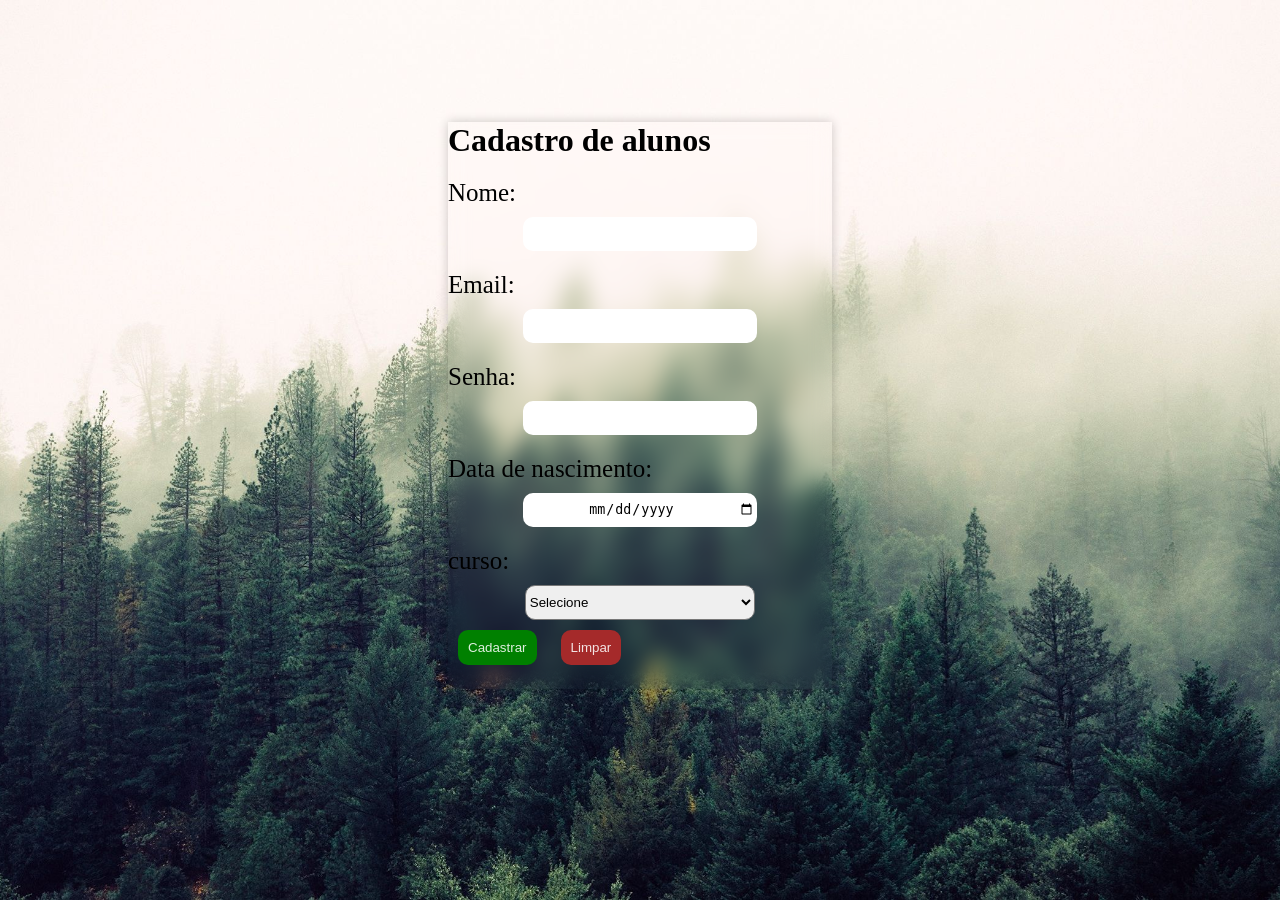
<file: index.html>
<!DOCTYPE html>
<html>
    <head lang="pt-br">
        <meta charset="UTF-8">
        <meta name="viewport" content="width=device=width, initial-scale=1.0">
        <title>formulario</title>
        <link rel="stylesheet" href="css/style.css">
    </head>
    <body>
        <div class="pai">
       
        <div class="container">
            
            <h1>Cadastro de alunos</h1>
            
            <form>
                <div class="form-control">
                    <label for="nome">Nome:</label>
                    <input type="text" id="nome" />
                    
                </div>
                
                <div class="form-control">
                    <label for="email">Email:</label>
                    <input type="email" id="email" />
                    
                </div>
                
                <div class="form-control">
                    <label for="senha">Senha:</label>
                    <input type="password" id="senha" />
                    
                </div>
                
                <div class="form-control">
                    <label for="data">Data de nascimento:</label>
                    <input type="date" id="data" />
                    
                </div>
                
                <div class="form-control">
                    <label for="curso">curso:</label>
                    <select  id="curso">
                        
                        <option value="">Selecione</option>
                        <option value="informatica">informatica</option>
                        <option value="programacao">Programção</option>
                    </select>
                    
                </div>
                
                
                <div class="form-control1">
                    <button type="submit" class="cadastrar">Cadastrar</button>
                    <button type="reset" class="limpar">Limpar</button>
                </div>
                
            </form>
            
        </div>

        </div>
        
    </body>
    
    
    </html>
</file>
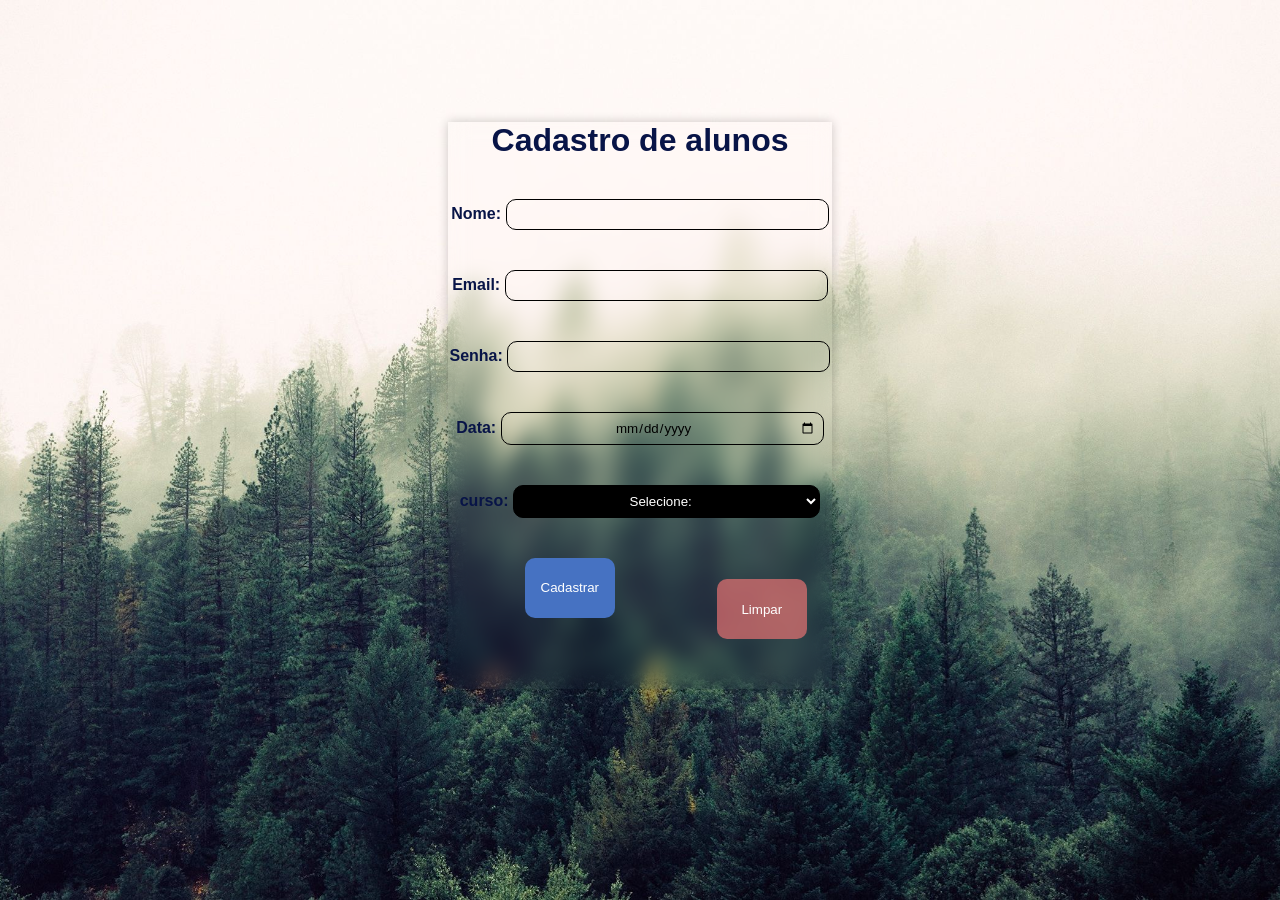
<file: formulario.atv/index.html>
<!DOCTYPE html>
<html lang="en">
<head>
    <meta charset="UTF-8">
    <meta name="viewport" content="width=device-width, initial-scale=1.0">
    <title>Document</title>
    <link rel="stylesheet" href="css/index.css">
</head>
<body>
    <div class="pai">

        <div class="comeco">
            <h1>Cadastro de alunos</h1>
            
            <form >

                <div class="form-control">
                    <label for="nome"><STRONg>Nome:</STRONg></label>
                    <input type="text" id="nome" />
                </div>
                
                <div class="form-control">
                    <label for="email"><strong>Email:</strong></label>
                    <input type="email" id="email" />
                </div>
                
                
                <div class="form-control">
                    <label for="senha"><strong>Senha:</strong></label>
                    <input type="password" id="senha" />
                </div>
                
                <div class="form-control">
                    <label for="data"><strong>Data:</strong></label>
                    <input type="date" id="data" />
                    
                </div>
                
                <div class="form-control">
                    <label for="curso"><strong>curso:</strong></label>
                    <select  id="curso">
                        
                        <option value=""><strong>Selecione:</strong></option>
                        <option value="informatica">informatica</option>
                        <option value="programacao">Programção</option>
                        <option value="programacao">Deselvolvimento de Sistemas</option>
                        <option value="programacao">Analise Dados</option>

                    </select>
                    
                </div>
                
                
                <div class="form-control">
                    <button type="submit" class="cadastrar">Cadastrar</button>
                    <button type="reset" class="limpar">Limpar</button>
                </div>
            </form>

        </div>
        
        
    </div>
</body>
</html>
</file>
<file: css/style.css>
*{
    margin: 0;
    padding: 0;
}
body{
    background-image: url(/img/pexels-jaymantri-4827.jpg);
    background-position: no-repeat;
    background-position: center;
    background-attachment: fixed;
    background-size: cover;
    color: black;
}
.form-control{
    display: block;
    margin-top: 20px;
    font-size: 25px;
    width: 100%;
  
    
}

label{
    display: block;
    margin-top: 10px;
    margin-bottom: 10px;
    margin: left;
    
}

.form-control input{
    height: 30px;
    border-radius: 10px;
    border-color: transparent;
    width: 60%;
    text-align: center;
    margin: 0 auto;
   
    
}
.container{
    
    height: 70%;
    width: 30%;
    margin: 0 auto;
    align-self: center;
    box-shadow: 0 0 10px rgba(0,0,0,.2);
    backdrop-filter: blur(10px);
    
   
    
}

input,
select{
    display: block;
    width: 60%;
    height: 35px;
    border-radius: 10px;
    margin:0  auto;
    
    
}
.cadastrar,
.limpar{
    color: rgba(255, 255, 255, 0.87);
    padding: 10px;
    border: 0;
    margin: 10px;
    background: green;
    border-radius: 10px;
    
}
.limpar{
    background-color: brown;
}
.cadastrar:hover,
.limpar:hover{
    
    transform: scale(1.1);
}
.cadastrar:hover{
    color: rgb(6, 248, 6);

}
.limpar:hover{
    color: rgb(255, 105, 105);
}
.pai{

    display: flex;
  
    width: 100%;
    height: 90vh;
}
.form-control1{
   display: block;
   margin: 0 auto;
}
</file>
<file: formulario.atv/css/index.css>
*{
    margin: 0;
    padding: 0;
    font-family: 'Outfit', sans-serif;
}
body{
    background-image: url(/img/pexels-jaymantri-4827.jpg);
    background-position: no-repeat;
    background-position: center;
    background-attachment: fixed;
    background-size: cover;
    color: rgb(8, 20, 71);
}
.pai{
    
    display: flex;
    width: 100%;
    height: 90vh;
}
.comeco{
    
    height: 70%;
    width: 30%;
    margin: 0 auto;
    align-self: center;
    box-shadow: 0 0 10px rgba(0,0,0,.2);
    backdrop-filter: blur(10px);
} 
h1{
    text-align: center;
}
.form-control{
    width: 100%;
    margin-top: 40px;
    text-align: center;
  
   

    
}
.form-control input{
    width: 80%;
    padding: 7px;
    border-radius: 10px;
    border: 1.5px solid black;
    background-color: rgba(240, 248, 255, 0);
  text-align: center;
  
}
.form-control select{
     width: 80%;
    padding: 7px;
    border-radius: 10px;
    border: 1.5px solid black;
    background-color: rgba(13, 117, 207, 0);
  text-align: center;
  color: white;
  background-color: black;
  
  
 
}

.cadastrar{
    display: block;
    width: 90px;
    height: 60px;
    margin-left: 20%;
    border-radius: 10px;
    border: transparent;
    background-color: rgb(70, 114, 194);
    color: white;
}
.limpar{
    display: block;
    width: 90px;
    height: 60px;
    margin-left: 70%;
    margin-top: -10%;
    border-radius: 10px;
    border: transparent;
    background-color: rgba(248, 118, 118, 0.644);
    color: white;
}
.limpar:hover,
.cadastrar:hover{
    transform: scale(1.1);
    color: blue;
}
.limpar:hover{
    color: red;
}
</file>
